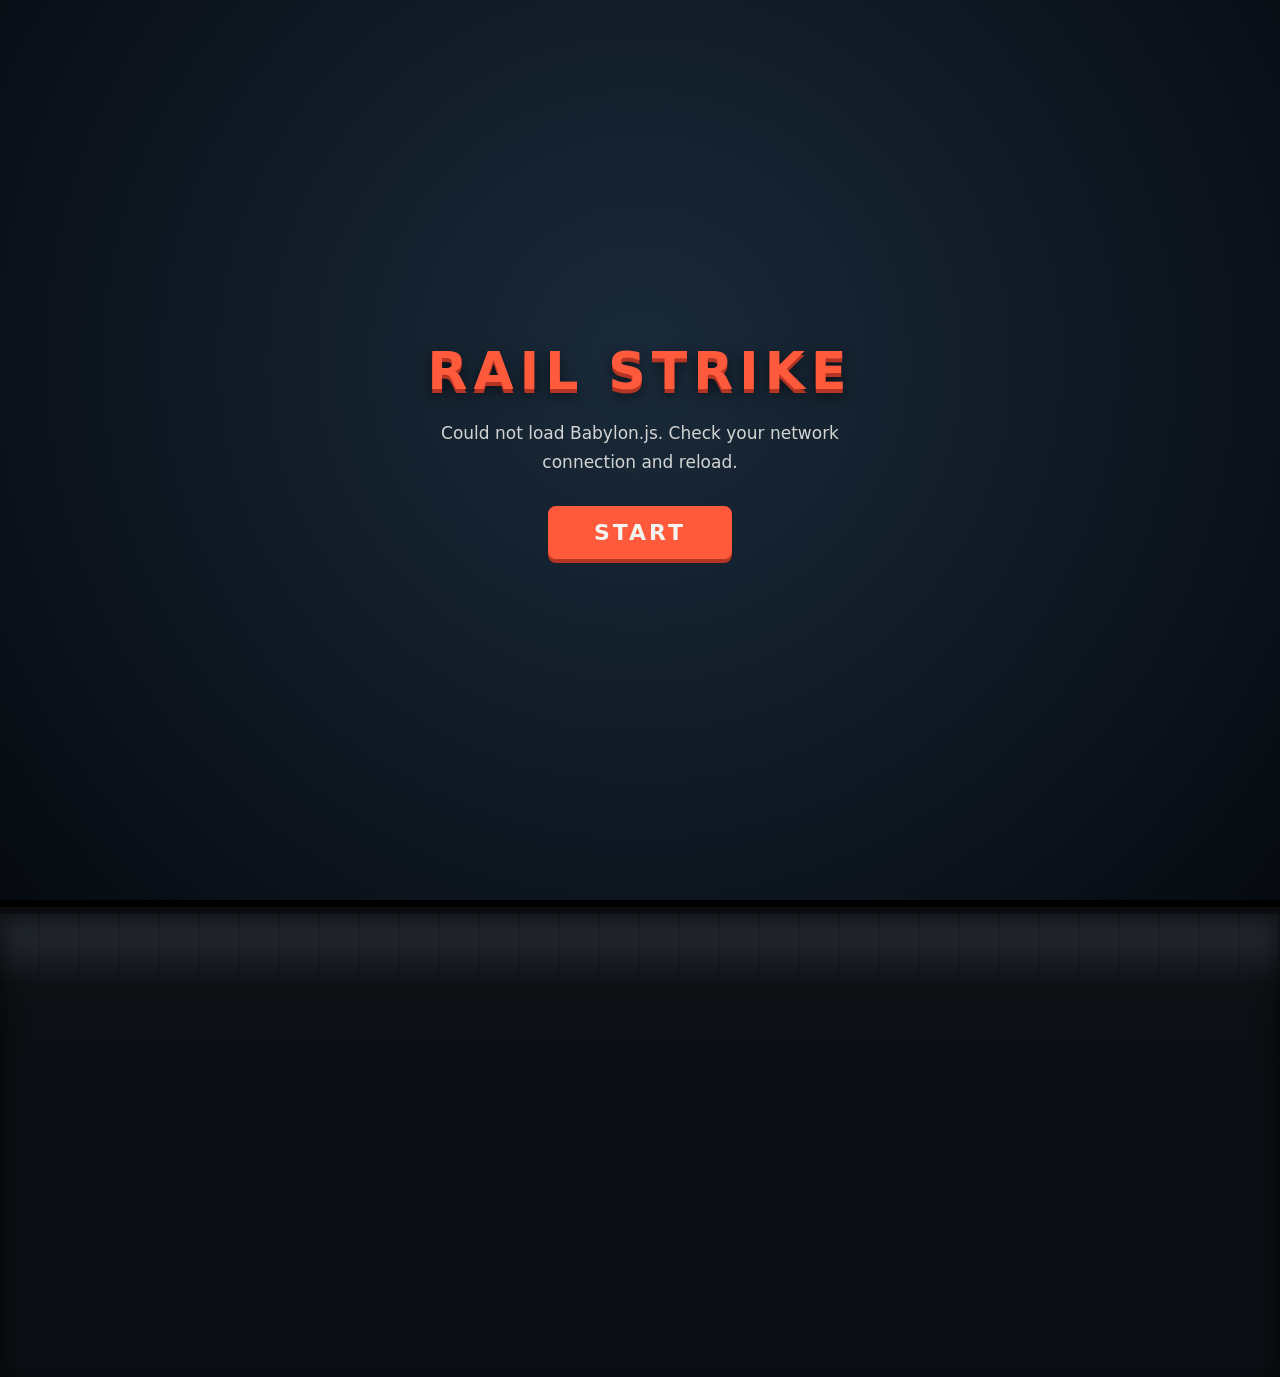
<file: index.html>
<!DOCTYPE html>
<html lang="en">
<head>
  <meta charset="utf-8" />
  <meta
    name="viewport"
    content="width=device-width, initial-scale=1.0, maximum-scale=1.0, user-scalable=no, viewport-fit=cover"
  />
  <meta name="apple-mobile-web-app-capable" content="yes" />
  <meta name="mobile-web-app-capable" content="yes" />
  <title>Rail Strike</title>

  <!-- Babylon.js is the project's only runtime dependency, loaded from the CDN. -->
  <script src="https://cdn.babylonjs.com/babylon.js"></script>

  <link rel="stylesheet" href="css/style.css" />
</head>
<body>
  <canvas id="renderCanvas" touch-action="none"></canvas>

  <!-- Heads-up display, drawn as a DOM overlay above the canvas. -->
  <div id="hud" class="hidden">
    <div id="topbar">
      <div id="location">—</div>
      <div id="score">0</div>
    </div>

    <div id="health"></div>

    <!-- Remaining enemies in the wave (left) and rounds in the magazine (right). -->
    <div id="foes" class="iconCol"></div>
    <div id="bullets" class="iconCol"></div>
    <div id="weapon" class="hidden"></div>

    <!-- Active bubble-effect banner and powerup pickup toast. -->
    <div id="effectBanner" class="hidden"></div>
    <div id="pickupToast"></div>

    <div id="reloadHint">DOUBLE-TAP &amp; HOLD TO DUCK / RELOAD</div>
  </div>

  <!-- Blue wash while time-slow is active. -->
  <div id="slowTint"></div>

  <!-- Cover state: a barricade rises from the bottom and a badge shows you're safe. -->
  <div id="cover">
    <div id="coverWall"></div>
  </div>
  <div id="coverBadge">
    <span class="dot">●</span> IN COVER
    <small>reloading…</small>
  </div>

  <!-- Floating aim crosshair that tracks the pointer. -->
  <div id="crosshair" class="hidden"></div>

  <!-- Full-screen panels for menu / win / lose, plus the fade overlay. -->
  <div id="fade"></div>

  <div id="overlay">
    <div id="overlayPanel">
      <h1 id="overlayTitle">RAIL STRIKE</h1>
      <p id="overlayText">
        A landscape light-gun shooter.<br />
        <b>Touch:</b> tap to shoot, double-tap &amp; hold to duck / reload.<br />
        <b>Desktop:</b> left-click to shoot, hold <b>Space</b> to duck / reload.
      </p>
      <button id="startButton">START</button>
    </div>
  </div>

  <div id="rotateNotice">
    <div>↻ Rotate your device to landscape</div>
  </div>

  <script type="module" src="js/main.js"></script>
</body>
</html>
</file>
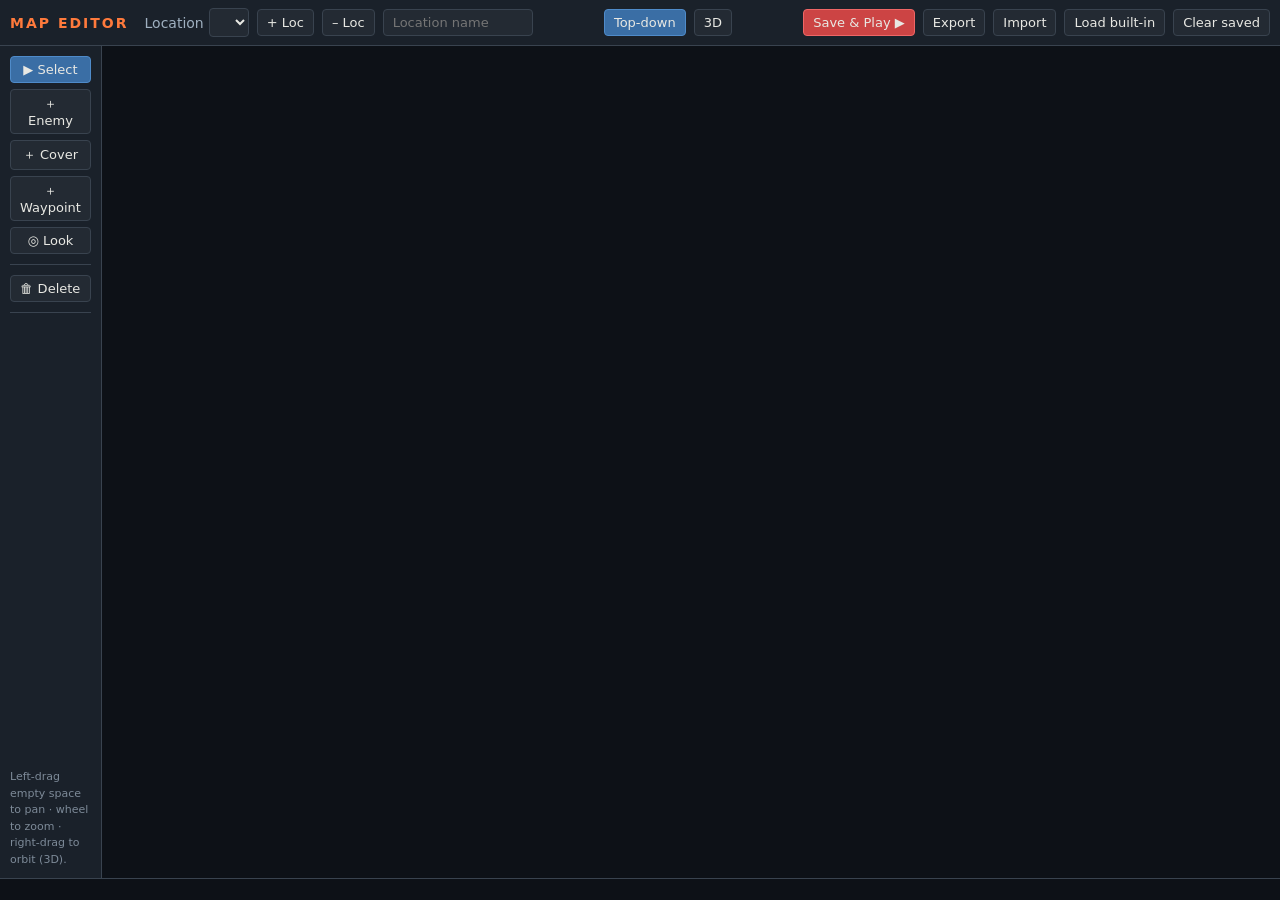
<file: editor.html>
<!DOCTYPE html>
<html lang="en">
<head>
  <meta charset="utf-8" />
  <meta name="viewport" content="width=device-width, initial-scale=1.0" />
  <title>Rail Strike — Map Editor</title>
  <script src="https://cdn.babylonjs.com/babylon.js"></script>
  <link rel="stylesheet" href="css/editor.css" />
</head>
<body>
  <div id="topbar">
    <span class="brand">MAP EDITOR</span>

    <label>Location
      <select id="locSelect"></select>
    </label>
    <button id="addLoc">+ Loc</button>
    <button id="delLoc">– Loc</button>
    <input id="locName" type="text" placeholder="Location name" />

    <span class="spacer"></span>

    <button id="view2d" class="viewBtn active">Top-down</button>
    <button id="view3d" class="viewBtn">3D</button>

    <span class="spacer"></span>

    <button id="savePlay" class="primary">Save &amp; Play ▶</button>
    <button id="export">Export</button>
    <button id="import">Import</button>
    <button id="loadBuiltin">Load built-in</button>
    <button id="clearSaved">Clear saved</button>
    <input id="importFile" type="file" accept="application/json" hidden />
  </div>

  <div id="main">
    <!-- Tool palette -->
    <div id="tools">
      <button class="tool active" data-tool="select" title="Select / move / pan">▶ Select</button>
      <button class="tool" data-tool="enemy" title="Place an enemy spawn">＋ Enemy</button>
      <button class="tool" data-tool="cover" title="Place low cover">＋ Cover</button>
      <button class="tool" data-tool="waypoint" title="Add a rail waypoint (camera stop)">＋ Waypoint</button>
      <button class="tool" data-tool="look" title="Set the active stage's aim direction">◎ Look</button>
      <hr />
      <button id="deleteBtn" title="Delete selected (Del)">🗑 Delete</button>
      <hr />
      <div class="hint">
        Left-drag empty space to pan · wheel to zoom · right-drag to orbit (3D).
      </div>
    </div>

    <canvas id="editorCanvas" touch-action="none"></canvas>

    <!-- Properties -->
    <div id="panel">
      <section>
        <h3>Stages (rail)</h3>
        <select id="stageSelect" size="5"></select>
        <div class="row">
          <button id="stageUp">↑</button>
          <button id="stageDown">↓</button>
          <button id="delStage">Delete stage</button>
        </div>
      </section>

      <section id="selProps">
        <h3>Selection</h3>
        <div id="selBody" class="muted">Nothing selected.</div>
      </section>

      <section>
        <h3>Theme</h3>
        <div id="themeBody"></div>
      </section>
    </div>
  </div>

  <div id="status"></div>

  <script type="module" src="js/editor/editor.js"></script>
</body>
</html>
</file>
<file: css/style.css>
:root {
  --accent: #ff5a3c;
  --accent-dim: #b53524;
  --good: #4cd07d;
  --ink: #f4f4f0;
  --shadow: 0 2px 6px rgba(0, 0, 0, 0.6);
}

* {
  margin: 0;
  padding: 0;
  box-sizing: border-box;
  -webkit-tap-highlight-color: transparent;
  -webkit-user-select: none;
  user-select: none;
}

html,
body {
  width: 100%;
  height: 100%;
  /* Use the dynamic viewport height so mobile address bars don't crop the game. */
  height: 100dvh;
  overflow: hidden;
  background: #000;
  color: var(--ink);
  font-family: "Trebuchet MS", "Segoe UI", system-ui, sans-serif;
  touch-action: none;
}

#renderCanvas {
  position: absolute;
  inset: 0;
  width: 100%;
  height: 100%;
  display: block;
  outline: none;
}

.hidden {
  display: none !important;
}

/* ---------- HUD ---------- */
#hud {
  position: absolute;
  inset: 0;
  pointer-events: none;
  z-index: 10;
  padding: env(safe-area-inset-top) env(safe-area-inset-right)
    env(safe-area-inset-bottom) env(safe-area-inset-left);
}

#topbar {
  position: absolute;
  top: 6px;
  left: 0;
  right: 0;
  display: flex;
  align-items: center;
  justify-content: space-between;
  padding: 0 14px;
  font-weight: bold;
  letter-spacing: 1px;
}

#location {
  text-transform: uppercase;
  font-size: 13px;
  opacity: 0.9;
  text-shadow: var(--shadow);
}

#score {
  font-size: 17px;
  color: var(--accent);
  text-shadow: var(--shadow);
  font-variant-numeric: tabular-nums;
}

#health {
  position: absolute;
  top: 28px;
  left: 14px;
  display: flex;
  gap: 5px;
}

.heart {
  width: 16px;
  height: 16px;
  border-radius: 3px;
  background: var(--accent);
  box-shadow: var(--shadow);
  transition: transform 0.15s, background 0.2s, opacity 0.2s;
}

.heart.empty {
  background: #333;
  opacity: 0.5;
  transform: scale(0.85);
}

/* Vertical icon columns hugging the left (foes) and right (bullets) edges. */
.iconCol {
  position: absolute;
  top: 50%;
  transform: translateY(-50%);
  display: flex;
  flex-direction: column;
  gap: 6px;
  pointer-events: none;
}

#foes {
  left: 14px;
  align-items: flex-start;
}

#bullets {
  right: 16px;
  align-items: flex-end;
}

/* Enemy silhouette: a head over a body, in enemy red. */
.foe {
  position: relative;
  width: 16px;
  height: 21px;
  filter: drop-shadow(0 1px 1px rgba(0, 0, 0, 0.55));
}

.foe::before {
  content: "";
  position: absolute;
  top: 0;
  left: 50%;
  width: 8px;
  height: 8px;
  margin-left: -4px;
  border-radius: 50%;
  background: #e6543b;
}

.foe::after {
  content: "";
  position: absolute;
  top: 7px;
  left: 50%;
  width: 15px;
  height: 14px;
  margin-left: -7.5px;
  border-radius: 7px 7px 4px 4px;
  background: #e6543b;
}

/* A single round; spent rounds dim out so the magazine reads at a glance. */
.bullet {
  width: 8px;
  height: 17px;
  border-radius: 4px 4px 2px 2px;
  background: linear-gradient(#ffe08a, #d8992a);
  box-shadow: 0 1px 1px rgba(0, 0, 0, 0.5);
  transition: opacity 0.12s, transform 0.12s, background 0.12s;
}

.bullet.spent {
  background: #3a3a3a;
  opacity: 0.4;
  transform: scale(0.8);
}

/* Weapon name, sits just above the magazine on the right. */
#weapon {
  position: absolute;
  right: 14px;
  bottom: calc(50% + 130px);
  font-size: 14px;
  font-weight: bold;
  letter-spacing: 2px;
  text-align: right;
  color: var(--ink);
  text-shadow: var(--shadow);
}

/* Active effect banner, top-centre. */
#effectBanner {
  position: absolute;
  top: 10px;
  left: 50%;
  transform: translateX(-50%);
  font-size: 16px;
  font-weight: bold;
  letter-spacing: 3px;
  text-shadow: var(--shadow);
  font-variant-numeric: tabular-nums;
}

/* Powerup pickup toast, centred, briefly flashes then fades. */
#pickupToast {
  position: absolute;
  top: 38%;
  left: 50%;
  transform: translate(-50%, -50%) scale(0.6);
  font-size: 34px;
  font-weight: bold;
  letter-spacing: 4px;
  text-shadow: 0 3px 10px rgba(0, 0, 0, 0.7);
  opacity: 0;
  pointer-events: none;
}

#pickupToast.show {
  animation: toast 1.2s ease-out forwards;
}

@keyframes toast {
  0% {
    opacity: 0;
    transform: translate(-50%, -50%) scale(0.6);
  }
  20% {
    opacity: 1;
    transform: translate(-50%, -50%) scale(1.05);
  }
  70% {
    opacity: 1;
    transform: translate(-50%, -65%) scale(1);
  }
  100% {
    opacity: 0;
    transform: translate(-50%, -80%) scale(1);
  }
}

/* Time-slow blue wash. */
#slowTint {
  position: absolute;
  inset: 0;
  z-index: 7;
  pointer-events: none;
  opacity: 0;
  transition: opacity 0.4s;
  background: radial-gradient(
    circle at 50% 50%,
    rgba(40, 130, 220, 0) 40%,
    rgba(40, 130, 220, 0.28) 100%
  );
}

#slowTint.on {
  opacity: 1;
}

#reloadHint {
  position: absolute;
  bottom: 26px;
  left: 50%;
  transform: translateX(-50%);
  font-size: 13px;
  letter-spacing: 2px;
  opacity: 0.55;
  text-shadow: var(--shadow);
  transition: opacity 0.3s;
}

#reloadHint.fade {
  opacity: 0;
}

/* ---------- Cover (duck / reload) ---------- */
#cover {
  position: absolute;
  left: 0;
  right: 0;
  bottom: 0;
  height: 52%;
  z-index: 9;
  pointer-events: none;
  transform: translateY(102%);
  transition: transform 0.14s ease-out;
}

#cover.on {
  transform: translateY(0);
}

#coverWall {
  position: absolute;
  inset: 0;
  background: linear-gradient(
      to bottom,
      rgba(10, 12, 16, 0) 0,
      rgba(10, 12, 16, 0.9) 16%,
      #0b0e13 34%
    ),
    repeating-linear-gradient(90deg, #2b313a 0 38px, #232932 38px 40px);
  border-top: 4px solid #0a0d11;
  box-shadow: inset 0 8px 24px rgba(0, 0, 0, 0.7),
    0 -2px 0 rgba(255, 255, 255, 0.06);
}

#coverBadge {
  position: absolute;
  top: 26%;
  left: 50%;
  transform: translate(-50%, -50%) scale(0.85);
  z-index: 11;
  pointer-events: none;
  padding: 9px 22px;
  border-radius: 10px;
  background: rgba(8, 14, 11, 0.72);
  border: 2px solid var(--good);
  color: var(--good);
  font-weight: bold;
  letter-spacing: 3px;
  font-size: 19px;
  text-align: center;
  white-space: nowrap;
  opacity: 0;
  transition: opacity 0.12s, transform 0.12s;
}

#coverBadge.on {
  opacity: 1;
  transform: translate(-50%, -50%) scale(1);
}

#coverBadge small {
  display: block;
  margin-top: 3px;
  font-size: 11px;
  letter-spacing: 2px;
  color: var(--ink);
  opacity: 0.75;
}

#coverBadge .dot {
  animation: blink 0.9s steps(2, jump-none) infinite;
}

@keyframes blink {
  50% {
    opacity: 0.25;
  }
}

/* ---------- Crosshair ---------- */
#crosshair {
  position: absolute;
  width: 46px;
  height: 46px;
  margin: -23px 0 0 -23px;
  border: 2px solid var(--accent);
  border-radius: 50%;
  z-index: 9;
  pointer-events: none;
  mix-blend-mode: screen;
}

#crosshair::before,
#crosshair::after {
  content: "";
  position: absolute;
  background: var(--accent);
}

#crosshair::before {
  left: 50%;
  top: -8px;
  bottom: -8px;
  width: 2px;
  margin-left: -1px;
}

#crosshair::after {
  top: 50%;
  left: -8px;
  right: -8px;
  height: 2px;
  margin-top: -1px;
}

#crosshair.fire {
  animation: kick 0.12s ease-out;
}

@keyframes kick {
  0% {
    transform: scale(0.7);
  }
  100% {
    transform: scale(1);
  }
}

/* ---------- Fade / overlay ---------- */
#fade {
  position: absolute;
  inset: 0;
  background: #000;
  opacity: 0;
  z-index: 20;
  pointer-events: none;
  transition: opacity 0.5s ease;
}

#fade.on {
  opacity: 1;
}

#overlay {
  position: absolute;
  inset: 0;
  z-index: 30;
  display: flex;
  align-items: center;
  justify-content: center;
  background: radial-gradient(circle at 50% 40%, #1a2a3a, #060a10);
}

#overlayPanel {
  text-align: center;
  padding: 30px;
  max-width: 520px;
}

#overlayTitle {
  font-size: 52px;
  letter-spacing: 6px;
  color: var(--accent);
  text-shadow: 0 4px 0 var(--accent-dim), 0 6px 14px rgba(0, 0, 0, 0.6);
  margin-bottom: 18px;
}

#overlayText {
  font-size: 17px;
  line-height: 1.7;
  opacity: 0.85;
  margin-bottom: 30px;
}

#startButton {
  font-family: inherit;
  font-size: 22px;
  font-weight: bold;
  letter-spacing: 3px;
  color: var(--ink);
  background: var(--accent);
  border: none;
  border-radius: 8px;
  padding: 14px 46px;
  cursor: pointer;
  box-shadow: 0 4px 0 var(--accent-dim);
  transition: transform 0.08s, box-shadow 0.08s;
}

#startButton:active {
  transform: translateY(3px);
  box-shadow: 0 1px 0 var(--accent-dim);
}

/* ---------- Rotate notice ---------- */
#rotateNotice {
  position: absolute;
  inset: 0;
  z-index: 40;
  display: none;
  align-items: center;
  justify-content: center;
  background: #060a10;
  font-size: 22px;
  letter-spacing: 2px;
  text-align: center;
}

#rotateNotice.show {
  display: flex;
}
</file>
<file: css/editor.css>
* {
  box-sizing: border-box;
  margin: 0;
  padding: 0;
}

html,
body {
  height: 100%;
  background: #11151b;
  color: #e8e8e3;
  font-family: "Segoe UI", system-ui, sans-serif;
  font-size: 14px;
  overflow: hidden;
}

button,
select,
input {
  font-family: inherit;
  font-size: 13px;
  color: #e8e8e3;
  background: #232a33;
  border: 1px solid #39434f;
  border-radius: 4px;
  padding: 5px 9px;
  cursor: pointer;
}

button:hover {
  background: #2d3744;
}

button.active,
.viewBtn.active {
  background: #3a6ea5;
  border-color: #4f8bc9;
}

button.primary {
  background: #c44; /* save & play */
  border-color: #e66;
}

button.primary:hover {
  background: #d55;
}

input[type="text"],
input[type="number"],
select {
  cursor: text;
}

/* ---------- Top bar ---------- */
#topbar {
  height: 46px;
  display: flex;
  align-items: center;
  gap: 8px;
  padding: 0 10px;
  background: #1a212a;
  border-bottom: 1px solid #39434f;
}

#topbar .brand {
  font-weight: bold;
  letter-spacing: 2px;
  color: #ff7a3c;
  margin-right: 8px;
}

#topbar label {
  display: flex;
  align-items: center;
  gap: 5px;
  color: #9fb0c0;
}

#topbar .spacer {
  flex: 1;
}

#locName {
  width: 150px;
}

/* ---------- Layout ---------- */
#main {
  position: absolute;
  top: 46px;
  bottom: 22px;
  left: 0;
  right: 0;
  display: flex;
}

#tools {
  width: 150px;
  padding: 10px;
  background: #1a212a;
  border-right: 1px solid #39434f;
  display: flex;
  flex-direction: column;
  gap: 6px;
}

#tools hr {
  border: none;
  border-top: 1px solid #39434f;
  margin: 4px 0;
}

#tools .hint {
  font-size: 11px;
  color: #7d8a98;
  line-height: 1.5;
  margin-top: auto;
}

#editorCanvas {
  flex: 1;
  display: block;
  outline: none;
  background: #0d1117;
}

#panel {
  width: 270px;
  padding: 12px;
  background: #1a212a;
  border-left: 1px solid #39434f;
  overflow-y: auto;
}

#panel section {
  margin-bottom: 18px;
}

#panel h3 {
  font-size: 12px;
  text-transform: uppercase;
  letter-spacing: 1px;
  color: #9fb0c0;
  margin-bottom: 8px;
  border-bottom: 1px solid #39434f;
  padding-bottom: 4px;
}

#stageSelect {
  width: 100%;
  height: 96px;
}

.row {
  display: flex;
  gap: 6px;
  margin-top: 6px;
  flex-wrap: wrap;
}

.field {
  display: flex;
  align-items: center;
  justify-content: space-between;
  gap: 8px;
  margin-bottom: 6px;
}

.field label {
  color: #9fb0c0;
  flex: 1;
}

.field input,
.field select {
  width: 110px;
}

.field input[type="color"] {
  width: 40px;
  padding: 2px;
  height: 26px;
}

.field input[type="range"] {
  width: 110px;
}

.muted {
  color: #7d8a98;
}

#status {
  position: absolute;
  bottom: 0;
  left: 0;
  right: 0;
  height: 22px;
  line-height: 22px;
  padding: 0 12px;
  font-size: 12px;
  color: #9fb0c0;
  background: #0d1117;
  border-top: 1px solid #39434f;
}
</file>
